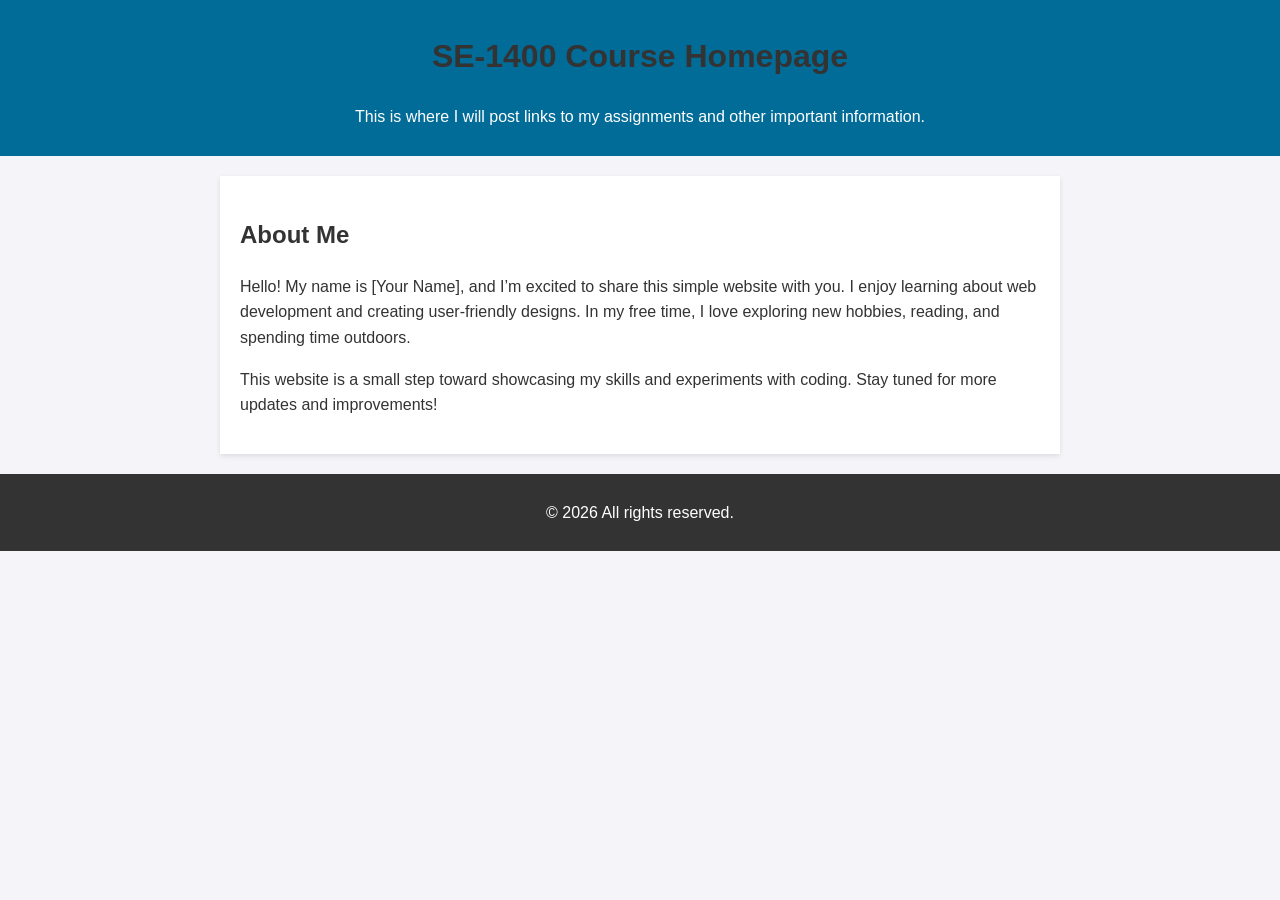
<file: index.html>
<!DOCTYPE html>
<html lang="en">
<head>
    <meta charset="UTF-8">
    <meta name="viewport" content="width=device-width, initial-scale=1.0">
    <meta name="robots" content="noindex, nofollow">
    <title>SE1400 Assignmnet Files</title>
    <style>
        body { font-family: Arial, sans-serif; line-height: 1.6; margin: 0; padding: 0; background-color: #f4f4f9; color: #333; }
        header { background: #026c99; color: white; padding: 10px 0; text-align: center; }
        section { max-width: 800px; margin: 20px auto; padding: 20px; background: white; box-shadow: 0 2px 5px rgba(0, 0, 0, 0.1); }
        h1, h2 { color: #333; }
        ul { list-style: none; padding: 0; }
        ul li { margin: 5px 0; }
        ul li a { color: #026c99; text-decoration: none; font-weight: bold; }
        ul li a:hover { text-decoration: underline; }
        footer { text-align: center; padding: 10px; margin-top: 20px; background: #333; color: white; }
    </style>
</head>
<body>
    <header>
        <h1>SE-1400 Course Homepage</h1>
        <p>This is where I will post links to my assignments and other important information.</p>
    </header>
    <section>
        <h2>About Me</h2>
        <p>Hello! My name is [Your Name], and I’m excited to share this simple website with you. I enjoy learning about web development and creating user-friendly designs. In my free time, I love exploring new hobbies, reading, and spending time outdoors.</p>
        <p>This website is a small step toward showcasing my skills and experiments with coding. Stay tuned for more updates and improvements!</p>
    </section>
    <footer>
        <p>&copy; <span id="currentYear"></span> All rights reserved.</p>
    </footer>
    <script>
        document.getElementById('currentYear').textContent = new Date().getFullYear();
    </script>
</body>
</html>
</file>
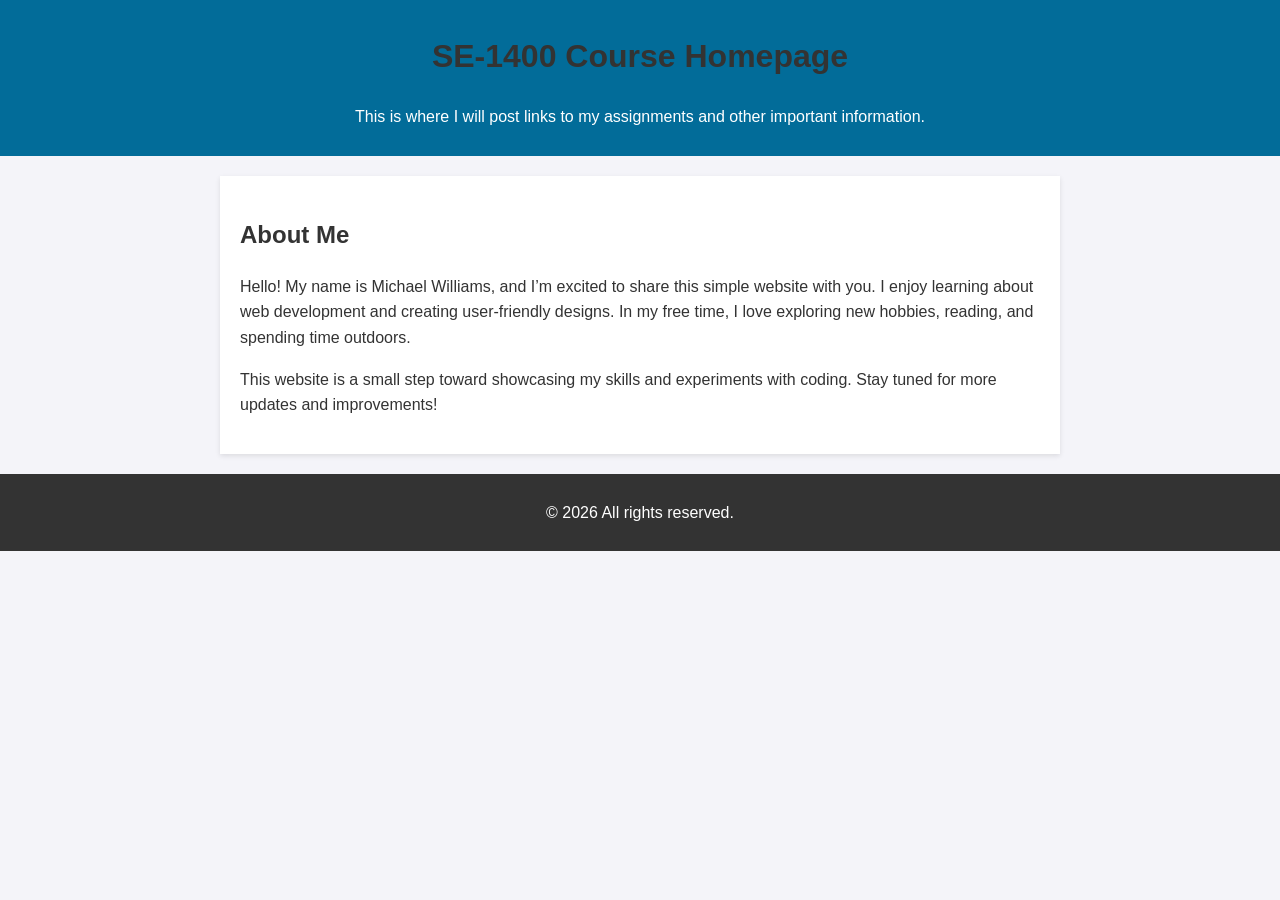
<file: milestone1/index.html>
<!DOCTYPE html>
<html lang="en">
<head>
    <meta charset="UTF-8">
    <meta name="viewport" content="width=device-width, initial-scale=1.0">
    <meta name="robots" content="noindex, nofollow">
    <title>SE1400 Assignmnet Files</title>
    <style>
        body { font-family: Arial, sans-serif; line-height: 1.6; margin: 0; padding: 0; background-color: #f4f4f9; color: #333; }
        header { background: #026c99; color: white; padding: 10px 0; text-align: center; }
        section { max-width: 800px; margin: 20px auto; padding: 20px; background: white; box-shadow: 0 2px 5px rgba(0, 0, 0, 0.1); }
        h1, h2 { color: #333; }
        ul { list-style: none; padding: 0; }
        ul li { margin: 5px 0; }
        ul li a { color: #026c99; text-decoration: none; font-weight: bold; }
        ul li a:hover { text-decoration: underline; }
        footer { text-align: center; padding: 10px; margin-top: 20px; background: #333; color: white; }
    </style>
</head>
<body>
    <header>
        <h1>SE-1400 Course Homepage</h1>
        <p>This is where I will post links to my assignments and other important information.</p>
    </header>
    <section>
        <h2>About Me</h2>
        <p>Hello! My name is Michael Williams, and I’m excited to share this simple website with you. I enjoy learning about web development and creating user-friendly designs. In my free time, I love exploring new hobbies, reading, and spending time outdoors.</p>
        <p>This website is a small step toward showcasing my skills and experiments with coding. Stay tuned for more updates and improvements!</p>
    </section>
    <footer>
        <p>&copy; <span id="currentYear"></span> All rights reserved.</p>
    </footer>
    <script>
        document.getElementById('currentYear').textContent = new Date().getFullYear();
    </script>
</body>
</html>
</file>
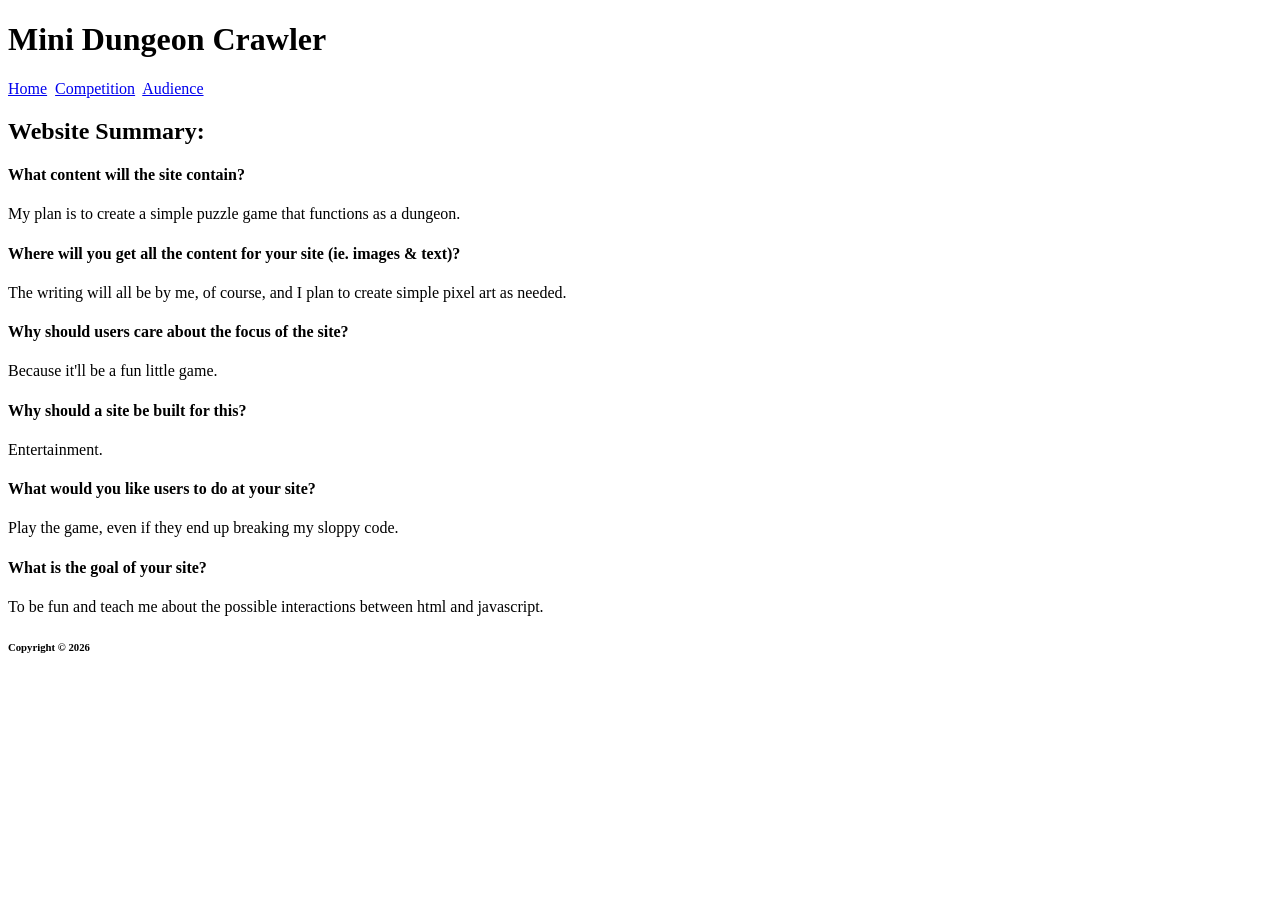
<file: milestone2/index.html>
<!DOCTYPE html>
<html lang="en">
  <head>
    <meta charset="UTF-8">
    <meta name="robots" content="noindex, nofollow">
    <title>SE1400 First Page File</title>
  </head>  
  <body>
    <header>
        <h1>Mini Dungeon Crawler</h1>
    </header>
    <nav>
        <a href="index.html">Home</a>&nbsp;
        <a href="competition.html">Competition</a>&nbsp;
        <a href="audience.html">Audience</a>&nbsp;
    </nav>
    <main>
        <h2>Website Summary:</h2>
        <h4>What content will the site contain?</h4>
        <p>My plan is to create a simple puzzle game that functions as a dungeon.</p>
        <h4>Where will you get all the content for your site (ie. images & text)?</h4>
        <p>The writing will all be by me, of course, and I plan to create simple pixel art as needed.</p>
        <h4>Why should users care about the focus of the site?</h4>
        <p>Because it'll be a fun little game.</p>
        <h4>Why should a site be built for this?</h4>
        <p>Entertainment.</p>
        <h4>What would you like users to do at your site?</h4>
        <p>Play the game, even if they end up breaking my sloppy code.</p>
        <h4>What is the goal of your site?</h4>
        <p>To be fun and teach me about the possible interactions between html and javascript.</p>
    </main>
    <footer>
        <h6>Copyright &copy; 2026</h6>
    </footer>
  </body>
</html>
</file>
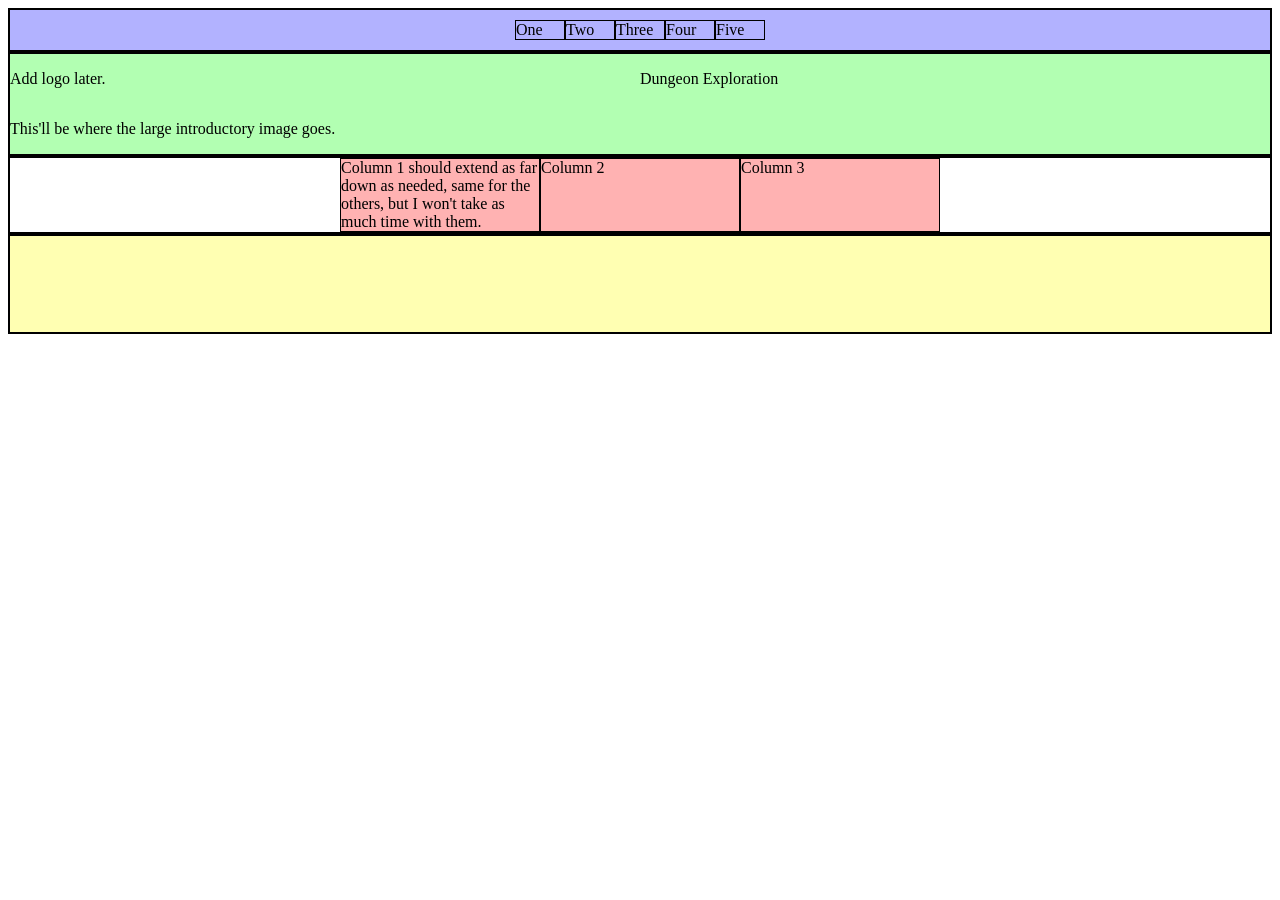
<file: milestone4/index.html>
<!DOCTYPE html>
<html lang = "en">
<head>
    <meta charset="utf-8">
    <meta name="viewport" content="width=device-width, initial-scale=1.0">
    <title>Dungeon Explorers</title>
    <link rel="stylesheet" href="style.css">
    <div class="headset">
        <div></div>
        <div class="headtest">One</div>
        <div class="headtest">Two</div>
        <div class="headtest">Three</div>
        <div class="headtest">Four</div>
        <div class="headtest">Five</div>
    </div>
</head>
<body>
    <header id="top">
        <p>Add logo later.</p>
        <p>Dungeon Exploration</p>
        <p>This'll be where the large introductory image goes.</p>
    </header>

</body>
<main>
    <div id="mainset">
        <div ></div>
        <div class="maintest">Column 1 should extend as far down as needed, same for the others, but I won't take as much time with them.</div>
        <div class="maintest">Column 2</div>
        <div class="maintest">Column 3</div>
        <div></div>
    </div>
</main>
<footer>
    <div id="footerset">
        <p></p>
        <p></p>
        <p></p>
    </div>
</footer>
</file>
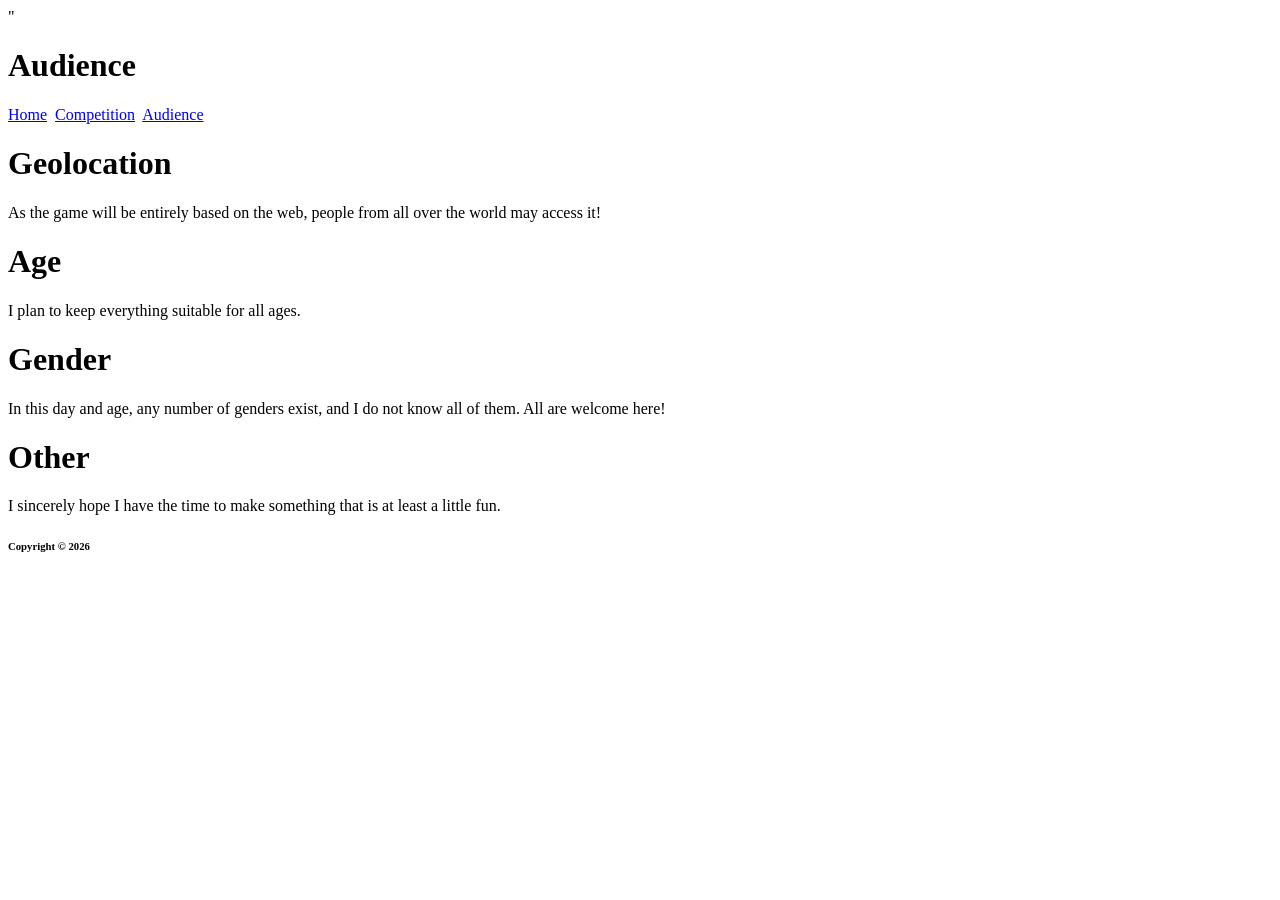
<file: milestone2/audience.html>
<!DOCTYPE html>
<html lang="en">
    <head>
        <meta charset="UTF-8">
        <meta name="robots" content="noindex, nofollow">"
        <title>Audience</title>
    </head>
    <body>
        <header>
            <h1>Audience</h1>
        </header>
    <nav>
        <a href="index.html">Home</a>&nbsp;
        <a href="competition.html">Competition</a>&nbsp;
        <a href="audience.html">Audience</a>&nbsp;
    </nav>
    <main>
        <h1>Geolocation</h1>
        <p>As the game will be entirely based on the web, people from all over the world may access it!</p>
        <h1>Age</h1>
        <p>I plan to keep everything suitable for all ages.</p>
        <h1>Gender</h1>
        <p>In this day and age, any number of genders exist, and I do not know all of them. All are welcome here!</p>
        <h1>Other</h1>
        <p>I sincerely hope I have the time to make something that is at least a little fun.</p>
    </main>
    </body>
    <footer>
        <h6>Copyright &copy; 2026</h6>
    </footer>
</html>
</file>
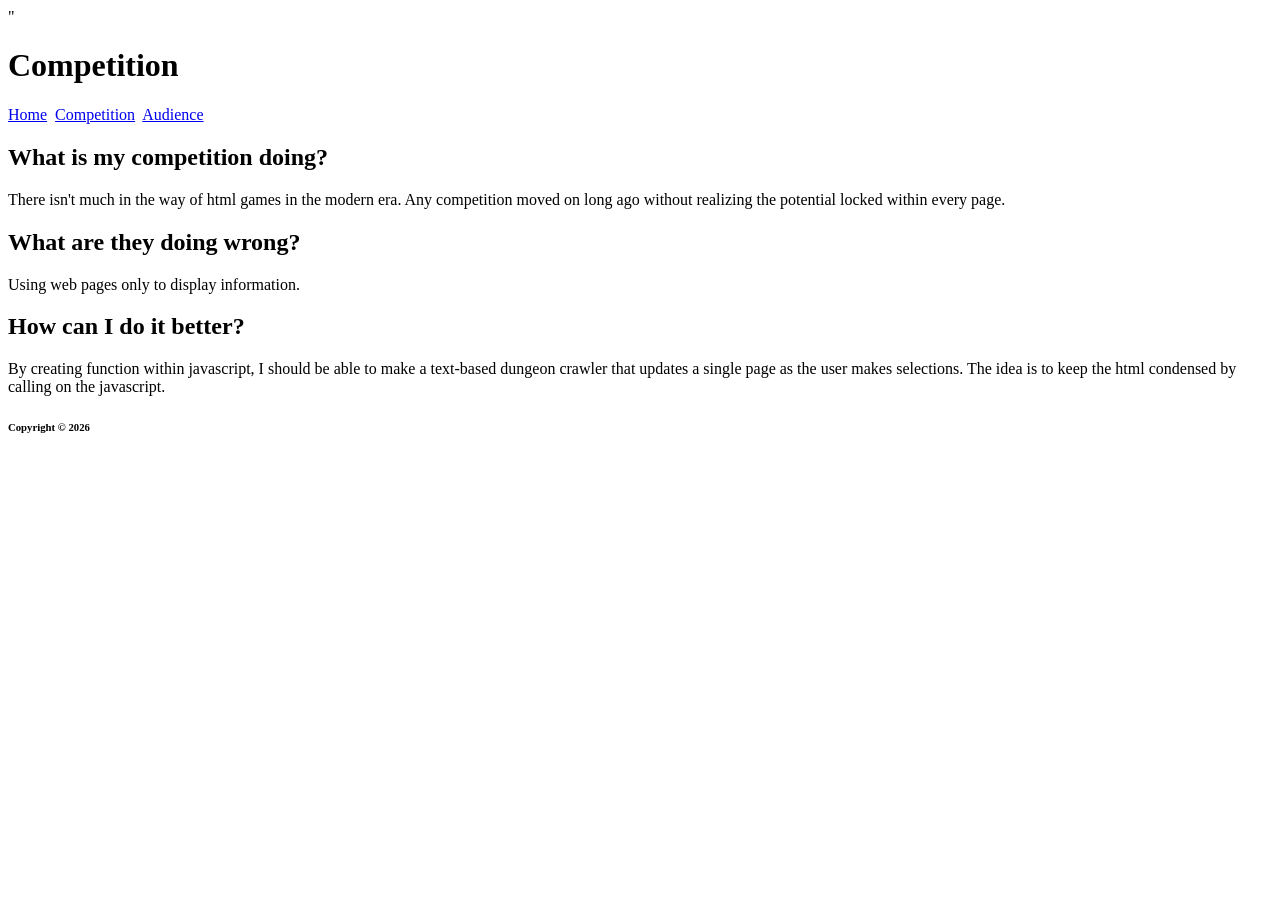
<file: milestone2/competition.html>
<!DOCTYPE html>
<html lang="en">
    <head>
        <meta charset="UTF-8">
        <meta name="robots" content="noindex, nofollow">"
        <title>Competition</title>
    </head>
    <body>
        <header>
            <h1>Competition</h1>
        </header>
    <nav>
        <a href="index.html">Home</a>&nbsp;
        <a href="competition.html">Competition</a>&nbsp;
        <a href="audience.html">Audience</a>&nbsp;
    </nav>
    <main>
        <h2>What is my competition doing?</h2>
        <p>There isn't much in the way of html games in the modern era. Any competition moved on long ago without realizing the potential locked within every page.</p>
        <h2>What are they doing wrong?</h2>
        <p>Using web pages only to display information.</p>
        <h2>How can I do it better?</h2>
        <p>By creating function within javascript, I should be able to make a text-based dungeon crawler that updates a single page as the user makes selections. The idea is to keep the html condensed by calling on the javascript.</p>
    </main>
    </body>
    <footer>
        <h6>Copyright &copy; 2026</h6>
    </footer>
</html>
</file>
<file: milestone4/style.css>
.headset{
    display: grid;
    grid-template-columns: minmax(150px, 1fr) repeat(5, minmax(0,50px)) minmax(0px, 1fr);
    border: 2px solid #000000;
    padding: 10px;
    background-color: rgba(0, 0, 255, 0.3);
}

.headtest{
    border: 1px solid #000000;
}

#top{
    border: 2px solid #000000;
    display: grid;
    grid-template-columns: minmax(30px, 1fr) minmax(200px, 1fr);
    background-color: rgba(0, 255, 0, 0.3)

}

#mainset{
    display: grid;
    grid-template-columns: minmax(50px, 1fr) repeat(3, minmax(0,200px)) minmax(50px, 1fr);
    border: 2px solid #000000;
}

.maintest{
    display: grid;
    border: 1px solid #000000;
    background-color: rgba(255, 0, 0, 0.3)

}

#footerset{
    display: grid;
    border: solid 2px #000000;
    background-color: rgba(255,255,0,0.3)
}
</file>
